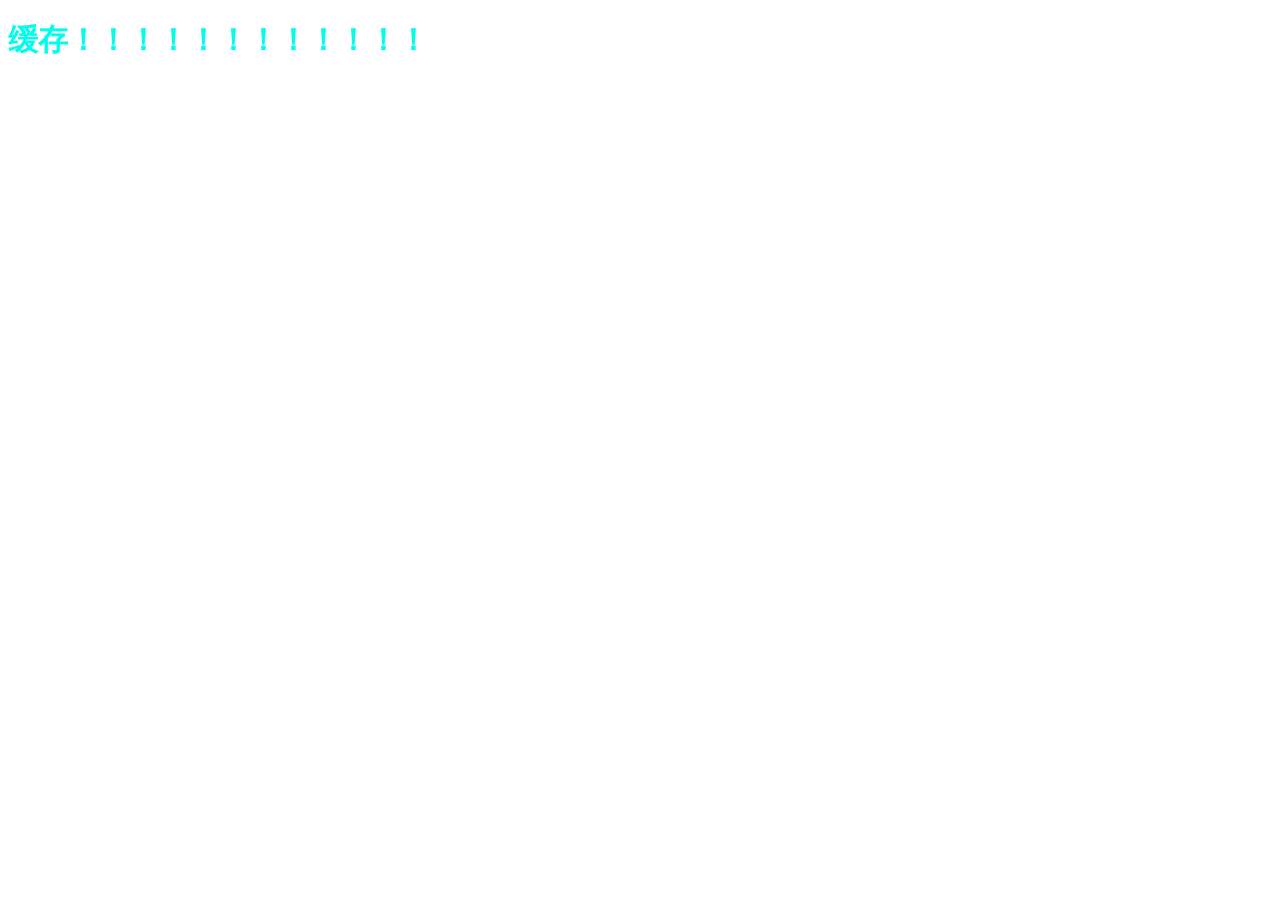
<file: cache/public/index.html>
<!DOCTYPE html>
<html lang="en">
<head>
    <meta charset="UTF-8">
    <meta http-equiv="X-UA-Compatible" content="IE=edge">
    <meta name="viewport" content="width=device-width, initial-scale=1.0">
    <title>缓存</title>
    <link rel="stylesheet" href="./index.css">
</head>

<body>
    <h1>缓存！！！！！！！！！！！！</h1>
</body>
</html>
</file>
<file: cache/public/index.css>
h1 {
    color: rgb(0, 255, 234);
    font-size: 30px;
}
</file>
